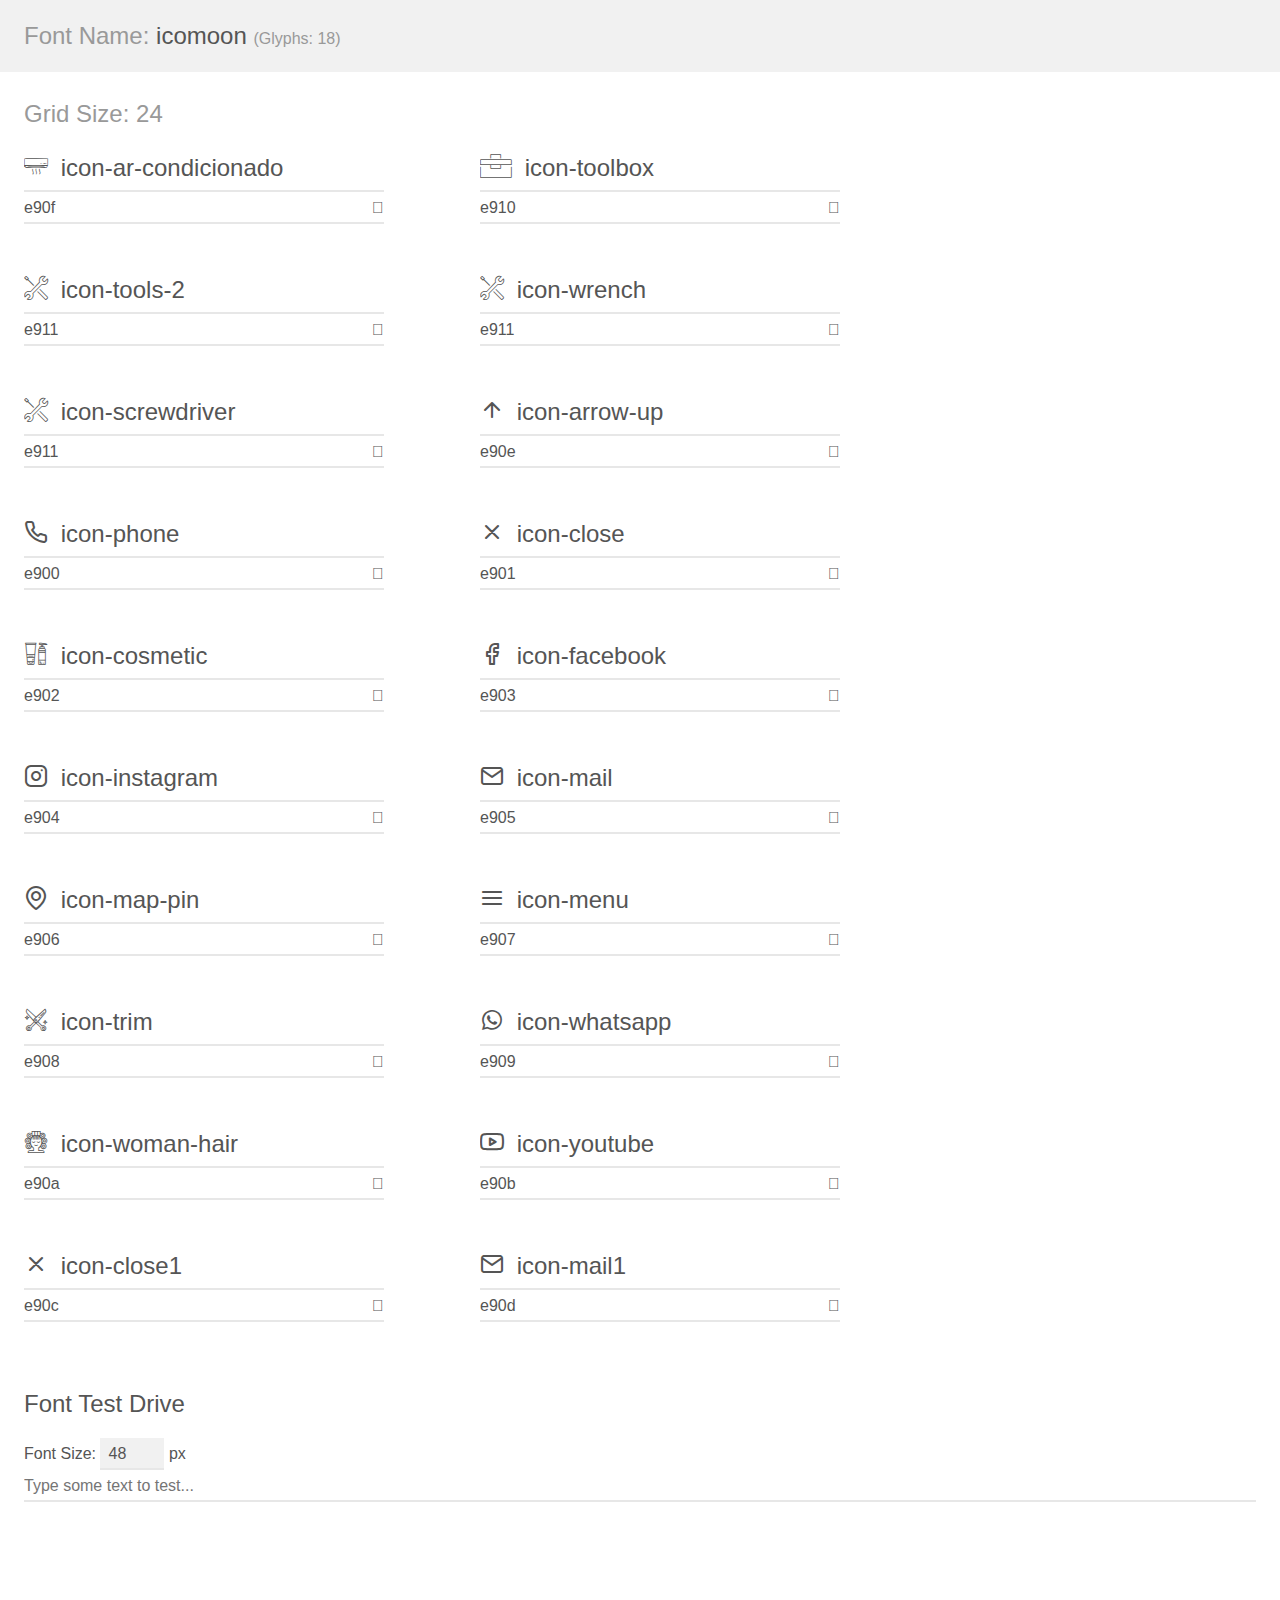
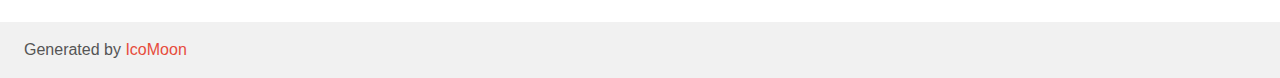
<file: Assets/fonts/demo.html>
<!doctype html>
<html>
<head>
    <meta charset="utf-8">
    <title>IcoMoon Demo</title>
    <meta name="description" content="An Icon Font Generated By IcoMoon.io">
    <meta name="viewport" content="width=device-width, initial-scale=1">
    <link rel="stylesheet" href="demo-files/demo.css">
    <link rel="stylesheet" href="style.css"></head>
<body>
    <div class="bgc1 clearfix">
        <h1 class="mhmm mvm"><span class="fgc1">Font Name:</span> icomoon <small class="fgc1">(Glyphs:&nbsp;18)</small></h1>
    </div>
    <div class="clearfix mhl ptl">
        <h1 class="mvm mtn fgc1">Grid Size: 24</h1>
        <div class="glyph fs1">
            <div class="clearfix bshadow0 pbs">
                <span class="icon-ar-condicionado"></span>
                <span class="mls"> icon-ar-condicionado</span>
            </div>
            <fieldset class="fs0 size1of1 clearfix hidden-false">
                <input type="text" readonly value="e90f" class="unit size1of2" />
                <input type="text" maxlength="1" readonly value="&#xe90f;" class="unitRight size1of2 talign-right" />
            </fieldset>
            <div class="fs0 bshadow0 clearfix hidden-true">
                <span class="unit pvs fgc1">liga: </span>
                <input type="text" readonly value="" class="liga unitRight" />
            </div>
        </div>
        <div class="glyph fs1">
            <div class="clearfix bshadow0 pbs">
                <span class="icon-toolbox"></span>
                <span class="mls"> icon-toolbox</span>
            </div>
            <fieldset class="fs0 size1of1 clearfix hidden-false">
                <input type="text" readonly value="e910" class="unit size1of2" />
                <input type="text" maxlength="1" readonly value="&#xe910;" class="unitRight size1of2 talign-right" />
            </fieldset>
            <div class="fs0 bshadow0 clearfix hidden-true">
                <span class="unit pvs fgc1">liga: </span>
                <input type="text" readonly value="" class="liga unitRight" />
            </div>
        </div>
        <div class="glyph fs1">
            <div class="clearfix bshadow0 pbs">
                <span class="icon-tools-2"></span>
                <span class="mls"> icon-tools-2</span>
            </div>
            <fieldset class="fs0 size1of1 clearfix hidden-false">
                <input type="text" readonly value="e911" class="unit size1of2" />
                <input type="text" maxlength="1" readonly value="&#xe911;" class="unitRight size1of2 talign-right" />
            </fieldset>
            <div class="fs0 bshadow0 clearfix hidden-true">
                <span class="unit pvs fgc1">liga: </span>
                <input type="text" readonly value="" class="liga unitRight" />
            </div>
        </div>
        <div class="glyph fs1">
            <div class="clearfix bshadow0 pbs">
                <span class="icon-wrench"></span>
                <span class="mls"> icon-wrench</span>
            </div>
            <fieldset class="fs0 size1of1 clearfix hidden-false">
                <input type="text" readonly value="e911" class="unit size1of2" />
                <input type="text" maxlength="1" readonly value="&#xe911;" class="unitRight size1of2 talign-right" />
            </fieldset>
            <div class="fs0 bshadow0 clearfix hidden-true">
                <span class="unit pvs fgc1">liga: </span>
                <input type="text" readonly value="" class="liga unitRight" />
            </div>
        </div>
        <div class="glyph fs1">
            <div class="clearfix bshadow0 pbs">
                <span class="icon-screwdriver"></span>
                <span class="mls"> icon-screwdriver</span>
            </div>
            <fieldset class="fs0 size1of1 clearfix hidden-false">
                <input type="text" readonly value="e911" class="unit size1of2" />
                <input type="text" maxlength="1" readonly value="&#xe911;" class="unitRight size1of2 talign-right" />
            </fieldset>
            <div class="fs0 bshadow0 clearfix hidden-true">
                <span class="unit pvs fgc1">liga: </span>
                <input type="text" readonly value="" class="liga unitRight" />
            </div>
        </div>
        <div class="glyph fs1">
            <div class="clearfix bshadow0 pbs">
                <span class="icon-arrow-up"></span>
                <span class="mls"> icon-arrow-up</span>
            </div>
            <fieldset class="fs0 size1of1 clearfix hidden-false">
                <input type="text" readonly value="e90e" class="unit size1of2" />
                <input type="text" maxlength="1" readonly value="&#xe90e;" class="unitRight size1of2 talign-right" />
            </fieldset>
            <div class="fs0 bshadow0 clearfix hidden-true">
                <span class="unit pvs fgc1">liga: </span>
                <input type="text" readonly value="" class="liga unitRight" />
            </div>
        </div>
        <div class="glyph fs1">
            <div class="clearfix bshadow0 pbs">
                <span class="icon-phone"></span>
                <span class="mls"> icon-phone</span>
            </div>
            <fieldset class="fs0 size1of1 clearfix hidden-false">
                <input type="text" readonly value="e900" class="unit size1of2" />
                <input type="text" maxlength="1" readonly value="&#xe900;" class="unitRight size1of2 talign-right" />
            </fieldset>
            <div class="fs0 bshadow0 clearfix hidden-true">
                <span class="unit pvs fgc1">liga: </span>
                <input type="text" readonly value="" class="liga unitRight" />
            </div>
        </div>
        <div class="glyph fs1">
            <div class="clearfix bshadow0 pbs">
                <span class="icon-close"></span>
                <span class="mls"> icon-close</span>
            </div>
            <fieldset class="fs0 size1of1 clearfix hidden-false">
                <input type="text" readonly value="e901" class="unit size1of2" />
                <input type="text" maxlength="1" readonly value="&#xe901;" class="unitRight size1of2 talign-right" />
            </fieldset>
            <div class="fs0 bshadow0 clearfix hidden-true">
                <span class="unit pvs fgc1">liga: </span>
                <input type="text" readonly value="" class="liga unitRight" />
            </div>
        </div>
        <div class="glyph fs1">
            <div class="clearfix bshadow0 pbs">
                <span class="icon-cosmetic"></span>
                <span class="mls"> icon-cosmetic</span>
            </div>
            <fieldset class="fs0 size1of1 clearfix hidden-false">
                <input type="text" readonly value="e902" class="unit size1of2" />
                <input type="text" maxlength="1" readonly value="&#xe902;" class="unitRight size1of2 talign-right" />
            </fieldset>
            <div class="fs0 bshadow0 clearfix hidden-true">
                <span class="unit pvs fgc1">liga: </span>
                <input type="text" readonly value="" class="liga unitRight" />
            </div>
        </div>
        <div class="glyph fs1">
            <div class="clearfix bshadow0 pbs">
                <span class="icon-facebook"></span>
                <span class="mls"> icon-facebook</span>
            </div>
            <fieldset class="fs0 size1of1 clearfix hidden-false">
                <input type="text" readonly value="e903" class="unit size1of2" />
                <input type="text" maxlength="1" readonly value="&#xe903;" class="unitRight size1of2 talign-right" />
            </fieldset>
            <div class="fs0 bshadow0 clearfix hidden-true">
                <span class="unit pvs fgc1">liga: </span>
                <input type="text" readonly value="" class="liga unitRight" />
            </div>
        </div>
        <div class="glyph fs1">
            <div class="clearfix bshadow0 pbs">
                <span class="icon-instagram"></span>
                <span class="mls"> icon-instagram</span>
            </div>
            <fieldset class="fs0 size1of1 clearfix hidden-false">
                <input type="text" readonly value="e904" class="unit size1of2" />
                <input type="text" maxlength="1" readonly value="&#xe904;" class="unitRight size1of2 talign-right" />
            </fieldset>
            <div class="fs0 bshadow0 clearfix hidden-true">
                <span class="unit pvs fgc1">liga: </span>
                <input type="text" readonly value="" class="liga unitRight" />
            </div>
        </div>
        <div class="glyph fs1">
            <div class="clearfix bshadow0 pbs">
                <span class="icon-mail"></span>
                <span class="mls"> icon-mail</span>
            </div>
            <fieldset class="fs0 size1of1 clearfix hidden-false">
                <input type="text" readonly value="e905" class="unit size1of2" />
                <input type="text" maxlength="1" readonly value="&#xe905;" class="unitRight size1of2 talign-right" />
            </fieldset>
            <div class="fs0 bshadow0 clearfix hidden-true">
                <span class="unit pvs fgc1">liga: </span>
                <input type="text" readonly value="" class="liga unitRight" />
            </div>
        </div>
        <div class="glyph fs1">
            <div class="clearfix bshadow0 pbs">
                <span class="icon-map-pin"></span>
                <span class="mls"> icon-map-pin</span>
            </div>
            <fieldset class="fs0 size1of1 clearfix hidden-false">
                <input type="text" readonly value="e906" class="unit size1of2" />
                <input type="text" maxlength="1" readonly value="&#xe906;" class="unitRight size1of2 talign-right" />
            </fieldset>
            <div class="fs0 bshadow0 clearfix hidden-true">
                <span class="unit pvs fgc1">liga: </span>
                <input type="text" readonly value="" class="liga unitRight" />
            </div>
        </div>
        <div class="glyph fs1">
            <div class="clearfix bshadow0 pbs">
                <span class="icon-menu"></span>
                <span class="mls"> icon-menu</span>
            </div>
            <fieldset class="fs0 size1of1 clearfix hidden-false">
                <input type="text" readonly value="e907" class="unit size1of2" />
                <input type="text" maxlength="1" readonly value="&#xe907;" class="unitRight size1of2 talign-right" />
            </fieldset>
            <div class="fs0 bshadow0 clearfix hidden-true">
                <span class="unit pvs fgc1">liga: </span>
                <input type="text" readonly value="" class="liga unitRight" />
            </div>
        </div>
        <div class="glyph fs1">
            <div class="clearfix bshadow0 pbs">
                <span class="icon-trim"></span>
                <span class="mls"> icon-trim</span>
            </div>
            <fieldset class="fs0 size1of1 clearfix hidden-false">
                <input type="text" readonly value="e908" class="unit size1of2" />
                <input type="text" maxlength="1" readonly value="&#xe908;" class="unitRight size1of2 talign-right" />
            </fieldset>
            <div class="fs0 bshadow0 clearfix hidden-true">
                <span class="unit pvs fgc1">liga: </span>
                <input type="text" readonly value="" class="liga unitRight" />
            </div>
        </div>
        <div class="glyph fs1">
            <div class="clearfix bshadow0 pbs">
                <span class="icon-whatsapp"></span>
                <span class="mls"> icon-whatsapp</span>
            </div>
            <fieldset class="fs0 size1of1 clearfix hidden-false">
                <input type="text" readonly value="e909" class="unit size1of2" />
                <input type="text" maxlength="1" readonly value="&#xe909;" class="unitRight size1of2 talign-right" />
            </fieldset>
            <div class="fs0 bshadow0 clearfix hidden-true">
                <span class="unit pvs fgc1">liga: </span>
                <input type="text" readonly value="" class="liga unitRight" />
            </div>
        </div>
        <div class="glyph fs1">
            <div class="clearfix bshadow0 pbs">
                <span class="icon-woman-hair"></span>
                <span class="mls"> icon-woman-hair</span>
            </div>
            <fieldset class="fs0 size1of1 clearfix hidden-false">
                <input type="text" readonly value="e90a" class="unit size1of2" />
                <input type="text" maxlength="1" readonly value="&#xe90a;" class="unitRight size1of2 talign-right" />
            </fieldset>
            <div class="fs0 bshadow0 clearfix hidden-true">
                <span class="unit pvs fgc1">liga: </span>
                <input type="text" readonly value="" class="liga unitRight" />
            </div>
        </div>
        <div class="glyph fs1">
            <div class="clearfix bshadow0 pbs">
                <span class="icon-youtube"></span>
                <span class="mls"> icon-youtube</span>
            </div>
            <fieldset class="fs0 size1of1 clearfix hidden-false">
                <input type="text" readonly value="e90b" class="unit size1of2" />
                <input type="text" maxlength="1" readonly value="&#xe90b;" class="unitRight size1of2 talign-right" />
            </fieldset>
            <div class="fs0 bshadow0 clearfix hidden-true">
                <span class="unit pvs fgc1">liga: </span>
                <input type="text" readonly value="" class="liga unitRight" />
            </div>
        </div>
        <div class="glyph fs1">
            <div class="clearfix bshadow0 pbs">
                <span class="icon-close1"></span>
                <span class="mls"> icon-close1</span>
            </div>
            <fieldset class="fs0 size1of1 clearfix hidden-false">
                <input type="text" readonly value="e90c" class="unit size1of2" />
                <input type="text" maxlength="1" readonly value="&#xe90c;" class="unitRight size1of2 talign-right" />
            </fieldset>
            <div class="fs0 bshadow0 clearfix hidden-true">
                <span class="unit pvs fgc1">liga: </span>
                <input type="text" readonly value="" class="liga unitRight" />
            </div>
        </div>
        <div class="glyph fs1">
            <div class="clearfix bshadow0 pbs">
                <span class="icon-mail1"></span>
                <span class="mls"> icon-mail1</span>
            </div>
            <fieldset class="fs0 size1of1 clearfix hidden-false">
                <input type="text" readonly value="e90d" class="unit size1of2" />
                <input type="text" maxlength="1" readonly value="&#xe90d;" class="unitRight size1of2 talign-right" />
            </fieldset>
            <div class="fs0 bshadow0 clearfix hidden-true">
                <span class="unit pvs fgc1">liga: </span>
                <input type="text" readonly value="" class="liga unitRight" />
            </div>
        </div>
    </div>

    <!--[if gt IE 8]><!-->
    <div class="mhl clearfix mbl">
        <h1>Font Test Drive</h1>
        <label>
            Font Size: <input id="fontSize" type="number" class="textbox0 mbm"
            min="8" value="48" />
            px
        </label>
        <input id="testText" type="text" class="phl size1of1 mvl"
        placeholder="Type some text to test..." value=""/>
        <div id="testDrive" class="icon-" style="font-family: icomoon">&nbsp;
        </div>
    </div>
    <!--<![endif]-->
    <div class="bgc1 clearfix">
        <p class="mhl">Generated by <a href="https://icomoon.io/app">IcoMoon</a></p>
    </div>

    <script src="demo-files/demo.js"></script>
</body>
</html>
</file>
<file: Assets/fonts/demo-files/demo.css>
body {
  padding: 0;
  margin: 0;
  font-family: sans-serif;
  font-size: 1em;
  line-height: 1.5;
  color: #555;
  background: #fff;
}
h1 {
  font-size: 1.5em;
  font-weight: normal;
}
small {
  font-size: .66666667em;
}
a {
  color: #e74c3c;
  text-decoration: none;
}
a:hover, a:focus {
  box-shadow: 0 1px #e74c3c;
}
.bshadow0, input {
  box-shadow: inset 0 -2px #e7e7e7;
}
input:hover {
  box-shadow: inset 0 -2px #ccc;
}
input, fieldset {
  font-family: sans-serif;
  font-size: 1em;
  margin: 0;
  padding: 0;
  border: 0;
}
input {
  color: inherit;
  line-height: 1.5;
  height: 1.5em;
  padding: .25em 0;
}
input:focus {
  outline: none;
  box-shadow: inset 0 -2px #449fdb;
}
.glyph {
  font-size: 16px;
  width: 15em;
  padding-bottom: 1em;
  margin-right: 4em;
  margin-bottom: 1em;
  float: left;
  overflow: hidden;
}
.liga {
  width: 80%;
  width: calc(100% - 2.5em);
}
.talign-right {
  text-align: right;
}
.talign-center {
  text-align: center;
}
.bgc1 {
  background: #f1f1f1;
}
.fgc1 {
  color: #999;
}
.fgc0 {
  color: #000;
}
p {
  margin-top: 1em;
  margin-bottom: 1em;
}
.mvm {
  margin-top: .75em;
  margin-bottom: .75em;
}
.mtn {
  margin-top: 0;
}
.mtl, .mal {
  margin-top: 1.5em;
}
.mbl, .mal {
  margin-bottom: 1.5em;
}
.mal, .mhl {
  margin-left: 1.5em;
  margin-right: 1.5em;
}
.mhmm {
  margin-left: 1em;
  margin-right: 1em;
}
.mls {
  margin-left: .25em;
}
.ptl {
  padding-top: 1.5em;
}
.pbs, .pvs {
  padding-bottom: .25em;
}
.pvs, .pts {
  padding-top: .25em;
}
.unit {
  float: left;
}
.unitRight {
  float: right;
}
.size1of2 {
  width: 50%;
}
.size1of1 {
  width: 100%;
}
.clearfix:before, .clearfix:after {
  content: " ";
  display: table;
}
.clearfix:after {
  clear: both;
}
.hidden-true {
  display: none;
}
.textbox0 {
  width: 3em;
  background: #f1f1f1;
  padding: .25em .5em;
  line-height: 1.5;
  height: 1.5em;
}
#testDrive {
  display: block;
  padding-top: 24px;
  line-height: 1.5;
}
.fs0 {
  font-size: 16px;
}
.fs1 {
  font-size: 24px;
}
</file>
<file: Assets/fonts/style.css>
@font-face {
  font-family: 'icomoon';
  src:  url('fonts/icomoon.eot?r4u3jm');
  src:  url('fonts/icomoon.eot?r4u3jm#iefix') format('embedded-opentype'),
    url('fonts/icomoon.ttf?r4u3jm') format('truetype'),
    url('fonts/icomoon.woff?r4u3jm') format('woff'),
    url('fonts/icomoon.svg?r4u3jm#icomoon') format('svg');
  font-weight: normal;
  font-style: normal;
  font-display: block;
}

[class^="icon-"], [class*=" icon-"] {
  /* use !important to prevent issues with browser extensions that change fonts */
  font-family: 'icomoon' !important;
  speak: never;
  font-style: normal;
  font-weight: normal;
  font-variant: normal;
  text-transform: none;
  line-height: 1;

  /* Better Font Rendering =========== */
  -webkit-font-smoothing: antialiased;
  -moz-osx-font-smoothing: grayscale;
}

.icon-ar-condicionado:before {
  content: "\e90f";
}
.icon-toolbox:before {
  content: "\e910";
}
.icon-tools-2:before {
  content: "\e911";
}
.icon-wrench:before {
  content: "\e911";
}
.icon-screwdriver:before {
  content: "\e911";
}
.icon-arrow-up:before {
  content: "\e90e";
}
.icon-phone:before {
  content: "\e900";
}
.icon-close:before {
  content: "\e901";
}
.icon-cosmetic:before {
  content: "\e902";
}
.icon-facebook:before {
  content: "\e903";
}
.icon-instagram:before {
  content: "\e904";
}
.icon-mail:before {
  content: "\e905";
}
.icon-map-pin:before {
  content: "\e906";
}
.icon-menu:before {
  content: "\e907";
}
.icon-trim:before {
  content: "\e908";
}
.icon-whatsapp:before {
  content: "\e909";
}
.icon-woman-hair:before {
  content: "\e90a";
}
.icon-youtube:before {
  content: "\e90b";
}
.icon-close1:before {
  content: "\e90c";
}
.icon-mail1:before {
  content: "\e90d";
}
</file>
